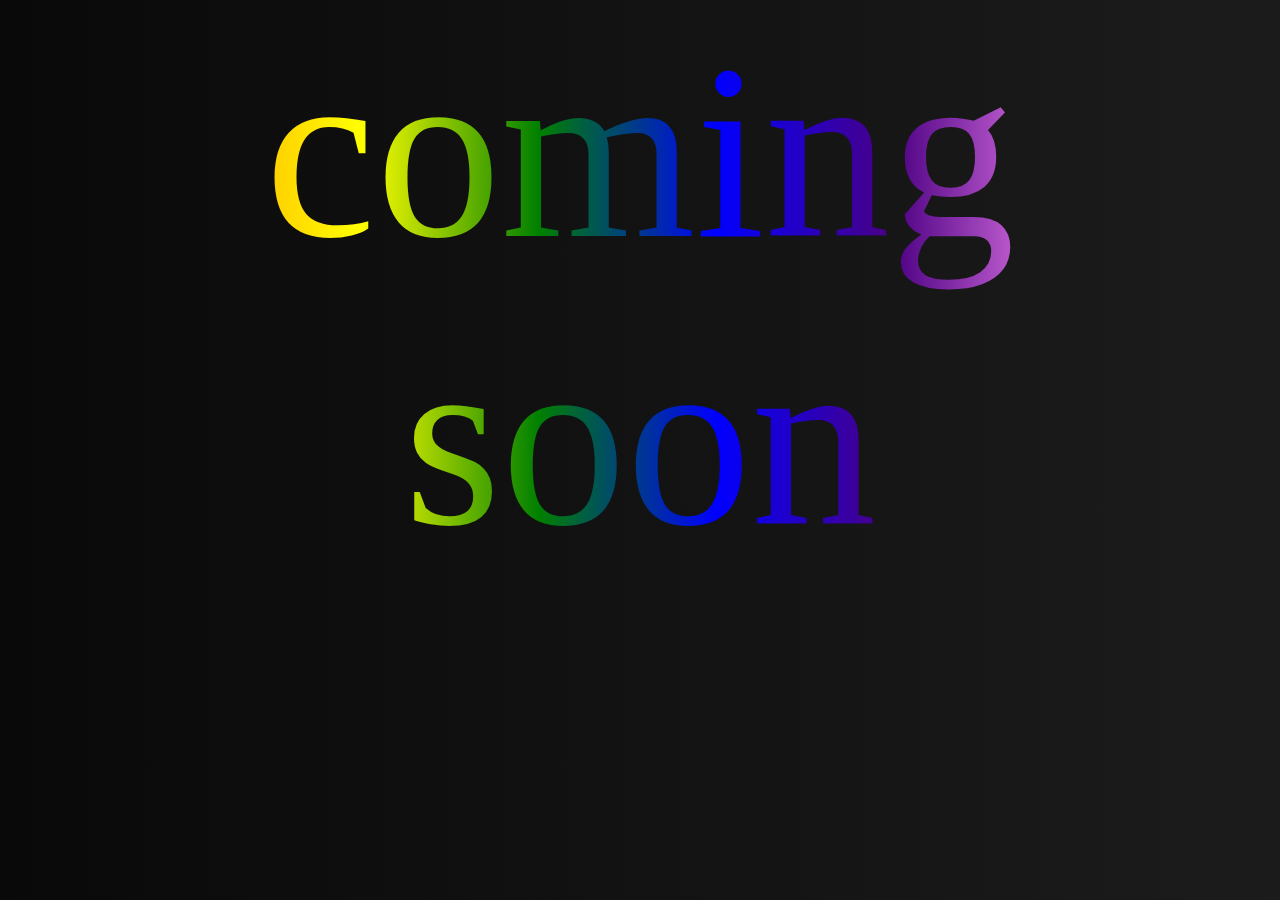
<file: index.html>
<!DOCTYPE html>
<html lang="en">
<head>
  <meta charset="UTF-8">
  <title>free market</title>
</head>
<style type="text/css">
body {
  text-align:center;
    font-size:250px;
    background: linear-gradient(270deg, #010201, #0e120e, #606760, #939693, #9ba19b, #6b6c6b, #343434, #090909);
background-size: 1600% 1600%;

-webkit-animation: AnimationName 2s ease infinite;
-moz-animation: AnimationName 2s ease infinite;
animation: AnimationName 2s ease infinite;
}
@-webkit-keyframes AnimationName {
    0%{background-position:0% 50%}
    50%{background-position:100% 50%}
    100%{background-position:0% 50%}
}
@-moz-keyframes AnimationName {
    0%{background-position:0% 50%}
    50%{background-position:100% 50%}
    100%{background-position:0% 50%}
}
@keyframes AnimationName {
    0%{background-position:0% 50%}
    50%{background-position:100% 50%}
    100%{background-position:0% 50%}
}


.rainbowText {
    display:inline-block;
    background-image: -webkit-gradient(linear, left top, right top,
	color-stop(  0%, red),
	color-stop( 14%, orange),
	color-stop( 28%, yellow),
	color-stop( 42%, green),
	color-stop( 56%, blue),
	color-stop( 70%, indigo),
	color-stop( 84%, violet),
	color-stop(100%, red)
    );
    -webkit-background-clip:text;
    color:transparent;

    -webkit-animation:rainbowText 10s linear infinite alternate;
}
@-webkit-keyframes rainbowText {
      0% {background-position:   0px 0px;}

    /* なぜか%指定ができないため1000pxという適当な値を */
    100% {background-position:10000px 0px;}
}

</style>
<body>

  <span class="rainbowText">coming soon </span>



</body>
</html>
</file>
